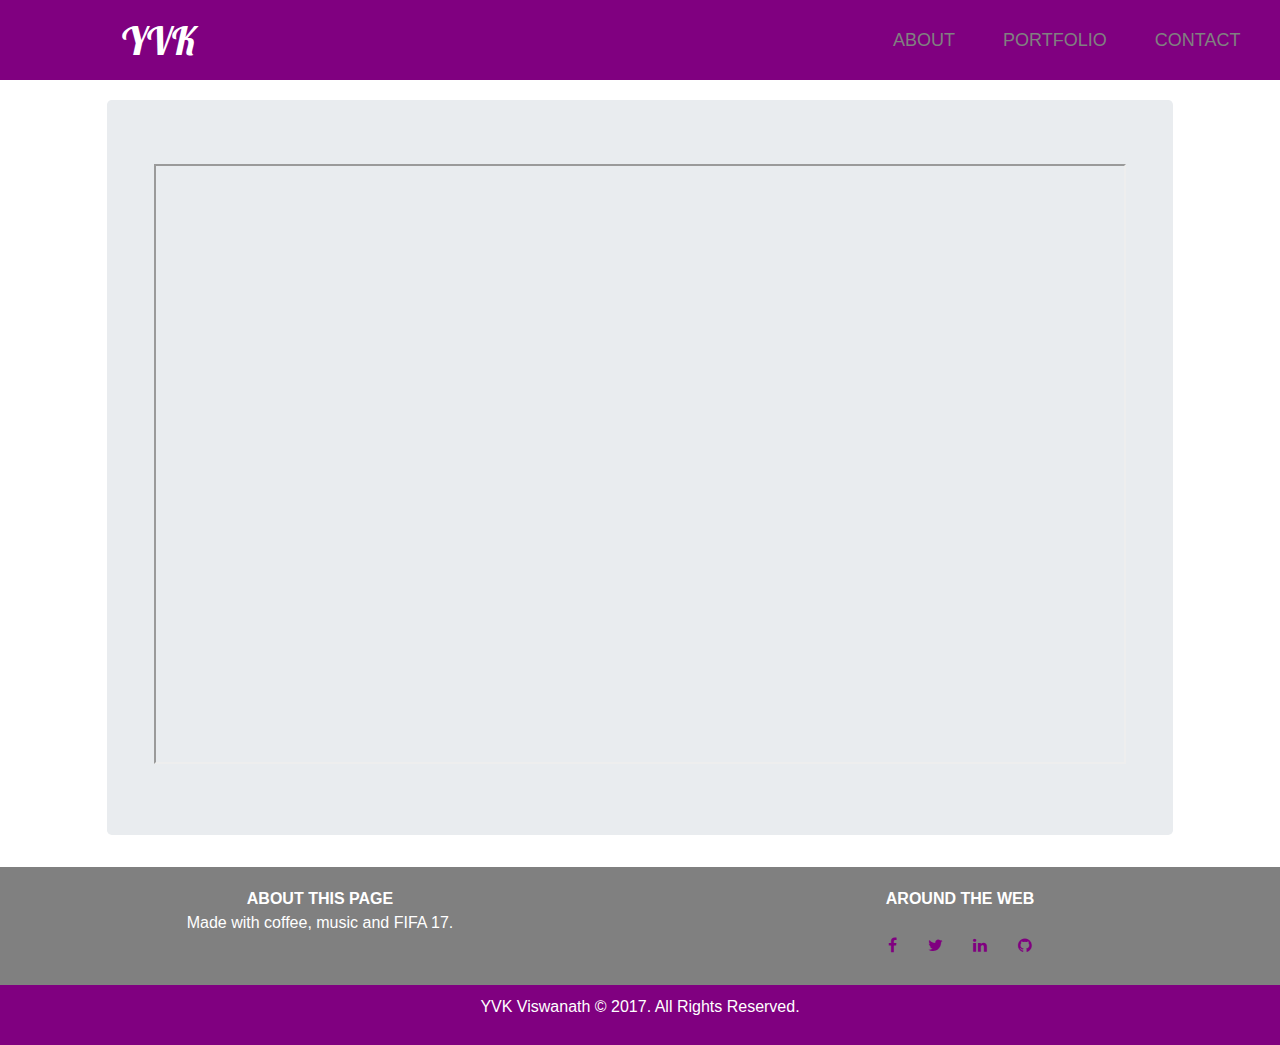
<file: portfolio-page/resume.html>
<!DOCTYPE html>
<html >
<head>
  <meta charset="UTF-8">
  <title>Resume</title>
  
  
  <link rel='stylesheet prefetch' href='https://cdnjs.cloudflare.com/ajax/libs/twitter-bootstrap/4.0.0-alpha.6/css/bootstrap.min.css'>
<link rel='stylesheet prefetch' href='https://fonts.googleapis.com/css?family=Lobster'>
<link rel='stylesheet prefetch' href='https://cdnjs.cloudflare.com/ajax/libs/font-awesome/4.7.0/css/font-awesome.min.css'>

      <link rel="stylesheet" href="css/style1.css">

  
</head>

<body>
  <div class="container-fluid">
  <div class="row justify-content-between menuBar">
    <div class="col-xs-2 col-sm-2 col-md-2 offset-md-1">
      <a href="http://viswanathyvk.com" id="HomeIcon"> YVK</a>
    </div>
    <div class="btn-group col-xs-6 col-sm-6 col-md-4 offset-md-4">
      <button type="button" class="btn menuButtons text-center"><a href = "index.html" class = "menuLinks">ABOUT</a></button>
      <button type="button" class="btn menuButtons text-center"><a href = "resume.html" class = "menuLinks">PORTFOLIO</a></button>
      <button type="button" class="btn menuButtons text-center"><a href ="index.html" class = "menuLinks">CONTACT</a></button>
    </div>
  </div>
  <div class="row">
    <div class="jumbotron col-xs-12 col-md-10 offset-md-1" id="portfolioBox">
     <div class = "col-xs-12 col-md-12">
       <iframe src="resume.pdf" id = "iframeTag" name="iframe_a" scrolling = "yes"></iframe>
      </div>
    </div>
  </div>
  <div class="row" id="socialBar">
    <div class="col-xs-6 col-md-6 text-center">
      <p><b>ABOUT THIS PAGE</b><br> Made with coffee, music and FIFA 17.
      </p>
    </div>
    <div class="col-xs-6 col-md-6 text-center">
      <p><b>AROUND THE WEB</b></p>
      <div class="btn-grp">
        <button type="button" class="btn social"><a href="https://www.facebook.com/visu1025" class="fa fa-facebook" target = "_blank"></a></button>
        <button type="button" class="btn social"><a href="https://twitter.com/yvkishere" class="fa fa-twitter" target = "_blank"></a></button>
        <button type="button" class="btn social"><a href="https://www.linkedin.com/in/yvkviswanath/" class="fa fa-linkedin" target = "_blank"></a></button>
        <button type="button" class="btn social"><a href="https://github.com/visu1025" class="fa fa-github" target = "_blank"></a></button>
      </div>
    </div>
  </div>
  <div class="row" id="endBar">
    <div class="text-center col-md-12" id="textForm">
      <p> YVK Viswanath &copy 2017. All Rights Reserved.</p>
    </div>
  </div>
</div>
  
  
</body>
</html>
</file>
<file: portfolio-page/css/style1.css>
.menuBar {
  background-color: purple;
  position: fixed;
  width: 100%;
  top: 0;
  padding-top: 10px;
  padding-bottom: 10px;
  z-index: 1000;
}
#HomeIcon {
  font-size: 40px;
  color: white;
  font-family: lobster;
  text-decoration: none;
}
.menuButtons {
  background-color: purple;
  color: grey;
  /*font-family : cabria;*/
  font-size: 18px;
}

.menuLinks{
  color : grey;
}
button:hover {
  background-color: white;
  color: black;
  border-type: solid;
  border-color: purple;
}
button:active {
  background-color: white;
  color: black;
  border-type: solid;
  border-color: purple;
}
#portfolioBox {
  margin-top: 100px;
  overflow-y: hidden;
}
#endBar {
  background-color: purple;
  padding-top: 10px;
  padding-bottom: 10px;
}
#textForm {
  color: white;
}
#socialBar {
  background-color: grey;
  color: white;
  padding-top: 20px;
  padding-bottom: 20px;
}
.fa {
  color: purple;
}
.social {
  border-style: solid;
  border-radius: 50%;
}
a:hover {
  text-decoration: none;
}
a:visited {
  text-decoration: none;
}
#iframeTag{
  width : 100%;
  height : 600px;
  
}
</file>
